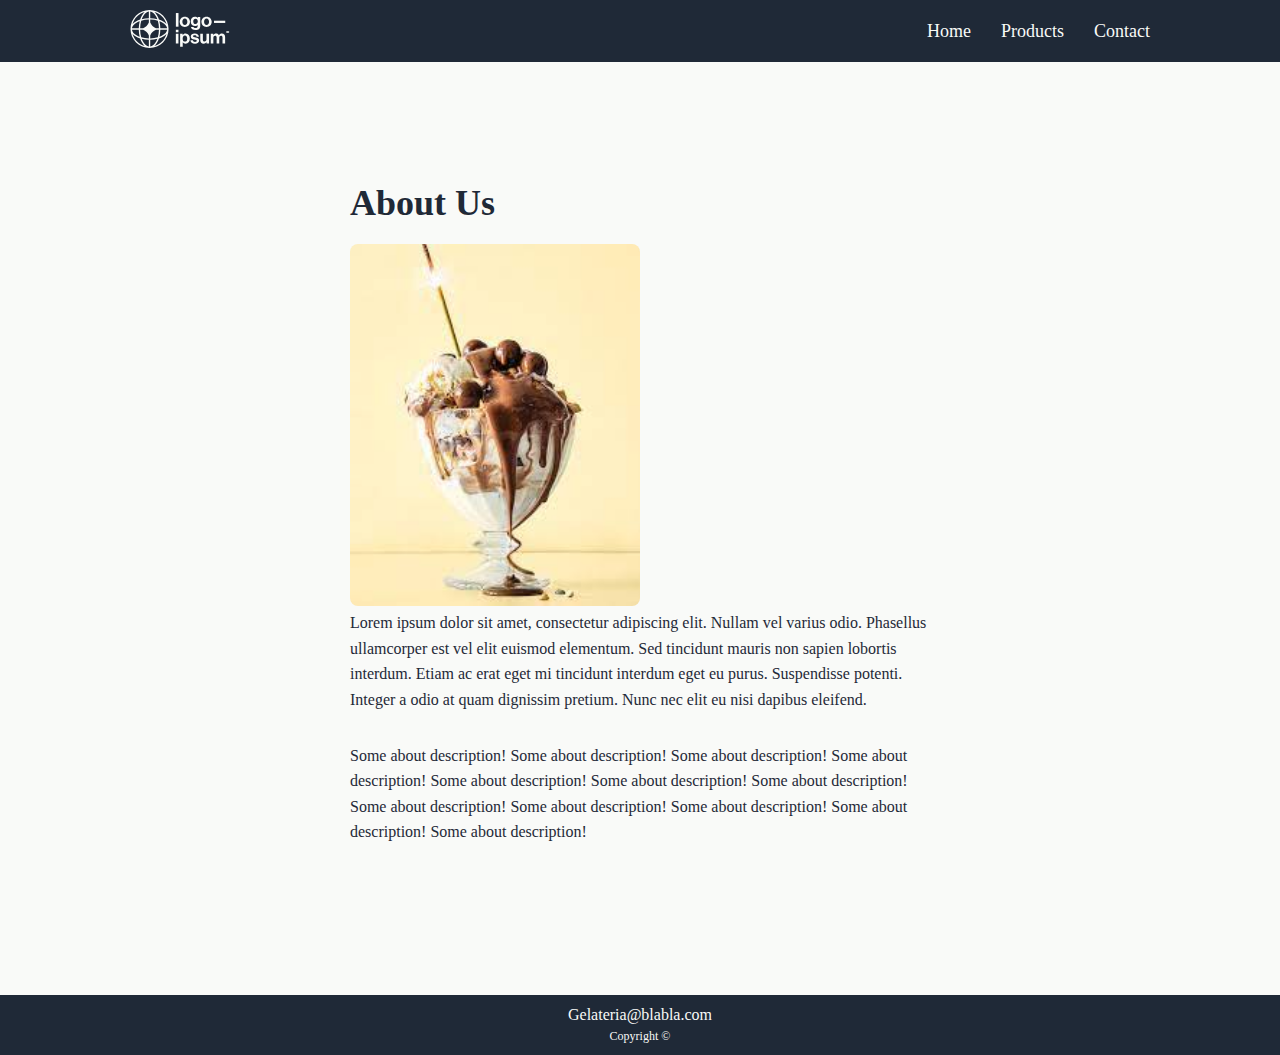
<file: pages/about/about.html>
<!DOCTYPE html>
<html lang="en">
  <head>
    <meta charset="UTF-8" />
    <meta name="viewport" content="width=device-width, initial-scale=1.0" />
    <title>About Us</title>
    <link rel="stylesheet" href="about.css" />
    <link rel="stylesheet" href="../../global.css" />
  </head>

  <body>
    <header class="header">
      <div class="header__inner">
        <picture>
          <img
            src="../../images/gelato-logo.svg"
            alt="Logo"
            class="header__logo"
          />
        </picture>
        <nav class="header__nav">
          <a href="../../index.html" class="header__link">Home</a>
          <a href="../../pages/product/product.html" class="header__link"
            >products</a
          >
          <a href="#contact" class="header__link">contact</a>
        </nav>
      </div>
    </header>

    <main>
      <section class="section section_flex">
        <div class="section__inner section__inner_width">
          <div class="about">
            <h1 class="about__title">About Us</h1>
            <div class="about__content">
              <picture class="about__image-container">
                <img
                  src="../../images/about.jpg"
                  alt="Ice cream Image"
                  class="about__image"
                />
              </picture>
              <div class="about__text">
                <p class="about__description">
                  Lorem ipsum dolor sit amet, consectetur adipiscing elit.
                  Nullam vel varius odio. Phasellus ullamcorper est vel elit
                  euismod elementum. Sed tincidunt mauris non sapien lobortis
                  interdum. Etiam ac erat eget mi tincidunt interdum eget eu
                  purus. Suspendisse potenti. Integer a odio at quam dignissim
                  pretium. Nunc nec elit eu nisi dapibus eleifend.
                </p>
                <p class="about__description">
                  Some about description! Some about description! Some about
                  description! Some about description! Some about description!
                  Some about description! Some about description! Some about
                  description! Some about description! Some about description!
                  Some about description! Some about description!
                </p>
              </div>
            </div>
          </div>
        </div>
      </section>
    </main>

    <footer class="footer">
      <div class="footer__inner">
        <p id="contact" class="footer__contact">Gelateria@blabla.com</p>
        <p class="footer__text">Copyright &#169;</p>
      </div>
    </footer>
  </body>
</html>
</file>
<file: pages/about/about.css>
.about {
  align-items: center; 
  padding: 20px;
}

.about__title {
  font-size: 36px;
  font-weight: bold;
  color: var(--clr-primary);
  margin-bottom: 20px;
}


.about__image-container {
  flex: 0 0 50%; 
  margin-right: 30px; 
}

.about__image {
  width: 50%;
  border-radius: 8px;
}

.about__description {
  flex: 1; 
  font-size: 16px;
  line-height: 1.6;
  color: var(--clr-primary);
  margin-bottom: 30px;
}
</file>
<file: global.css>
* {
  margin: 0;
  padding: 0;
  box-sizing: border-box;
}

@font-face {
  font-family: "RobotoLightItalic";
  src: url(fonts/Roboto-LightItalic.ttf) format("truetype");
  font-family: "RobotoExtraBold";
  src: url(fonts/Roboto-Bold.ttf) format("truetype");
  font-family: "RobotoLight";
  src: url(fonts/Roboto-Light.ttf) format("truetype");
}

:root {
  --clr-primary: #1f2937;
  --clr-secondary: #f9faf8;
  --clr-tertiary: #e5e7eb;
  --clr-accent: #3882f6;
}

body {
  min-height: 100vh;
  display: flex;
  flex-direction: column;
  background-color: var(--clr-secondary);
}

main {
  flex: 1;
}

/* button */

.button {
  padding: 0.75em 2.25em;
  background-color: var(--clr-accent);
  color: var(--clr-secondary);
  border: none;
  border-radius: 8px;
  cursor: pointer;
}

.button_secondary {
  border: 1px solid var(--clr-secondary);
}

.button:hover,
.button:focus {
  background-color: var(--clr-secondary);
  color: var(--clr-accent);
}

/* header */

.header {
  background-color: var(--clr-primary);
}

.header__inner {
  max-width: 1100px;
  margin: 0 auto;
  padding: 10px 40px;
  display: flex;
  justify-content: space-between;
  align-items: center;
}

.header__logo {
  width: 100px;
}

.header__nav {
  display: flex;
  gap: 30px;
}

.header__link {
  font-size: 18px;
  color: var(--clr-secondary);
  text-transform: capitalize;
  text-decoration: none;
  cursor: pointer;
}

.header__link:hover,
.header__link:focus {
  color: var(--clr-accent);
}

/* section */

.section {
  height: 100%;
}

.section_dark {
  background-color: var(--clr-primary);
}

.section_accent {
  background-color: var(--clr-tertiary);
}

.section__inner {
  max-width: 1100px;
  margin: 0 auto;
  padding: 100px 40px;
}

.section__inner_width {
  max-width: 700px;
}

/* footer */

.footer {
  background-color: var(--clr-primary);
}

.footer__inner {
  max-width: 1100px;
  height: 60px;
  margin: 0 auto;
  display: flex;
  flex-direction: column;
  justify-content: center;
  align-items: center;
  gap: 5px;
}

.footer__contact {
  color: var(--clr-secondary);
}

.footer__text {
  color: var(--clr-secondary);
  font-size: 12px;
}
</file>
